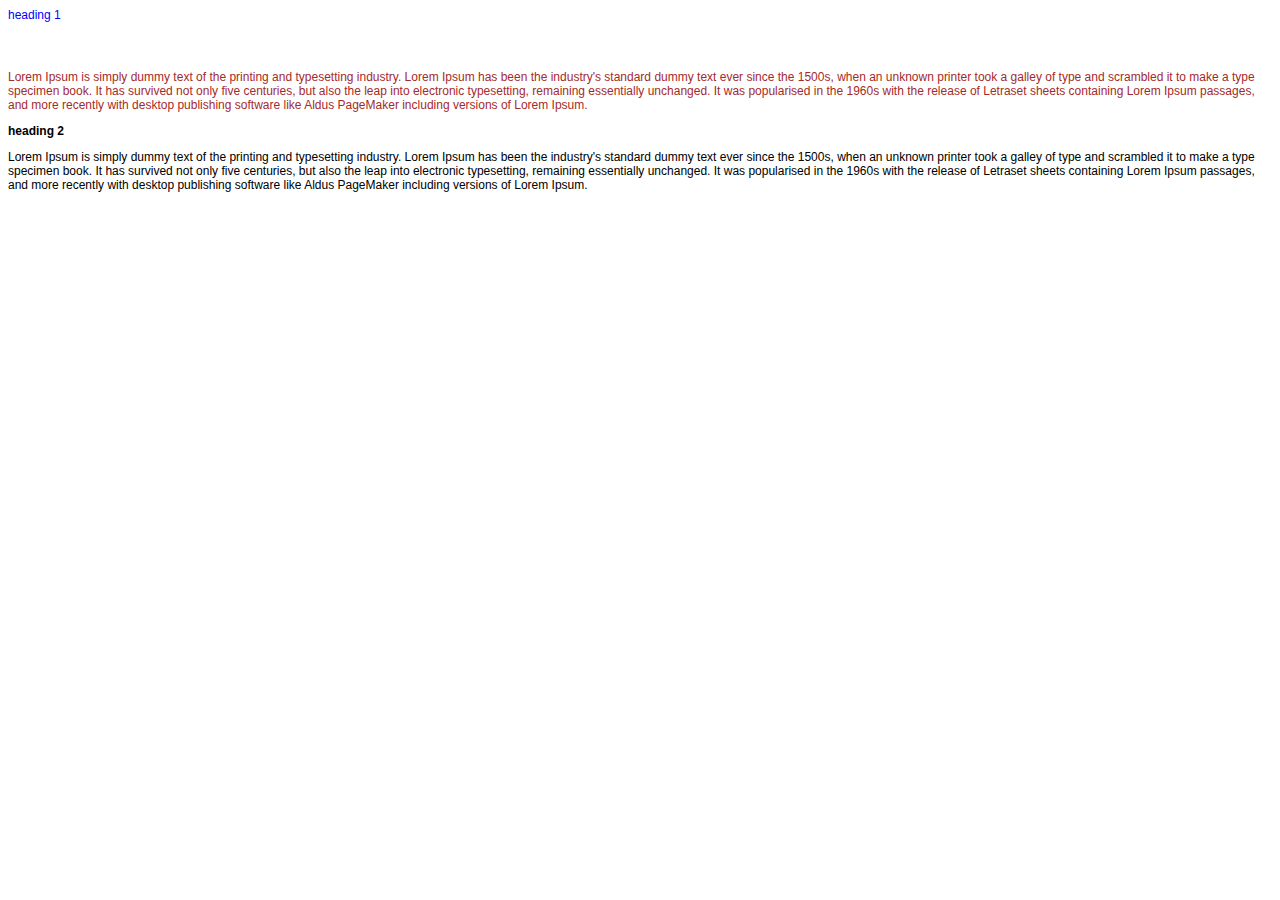
<file: index.html>
<html>
    <head>
        <title>MY 1ST WEB PAGE</title>
        <link rel="stylesheet" href="stylesheet.css">
    </head>
    <body>
        <h1 style="color: blue;">heading 1</h1>
        <p class=para1>Lorem Ipsum is simply dummy text of the printing and typesetting industry. Lorem Ipsum has been the industry's standard dummy text ever since the 1500s, when an unknown printer took a galley of type and scrambled it to make a type specimen book. It has survived not only five centuries, but also the leap into electronic typesetting, remaining essentially unchanged. It was popularised in the 1960s with the release of Letraset sheets containing Lorem Ipsum passages, and more recently with desktop publishing software like Aldus PageMaker including versions of Lorem Ipsum.</P>
        <h2>heading 2</h2>
        <p>Lorem Ipsum is simply dummy text of the printing and typesetting industry. Lorem Ipsum has been the industry's standard dummy text ever since the 1500s, when an unknown printer took a galley of type and scrambled it to make a type specimen book. It has survived not only five centuries, but also the leap into electronic typesetting, remaining essentially unchanged. It was popularised in the 1960s with the release of Letraset sheets containing Lorem Ipsum passages, and more recently with desktop publishing software like Aldus PageMaker including versions of Lorem Ipsum.</p>
    </body>
</html>
</file>
<file: stylesheet.css>
/* css document */
*{
    font-family: Arial, Helvetica, sans-serif;
    font-size: 12px;
}
.para1 {
    color:brown;
    
}
h1{
    font-weight: 400;
    height: 50px;
}
a{
    text-decoration:none ;

}
</file>
